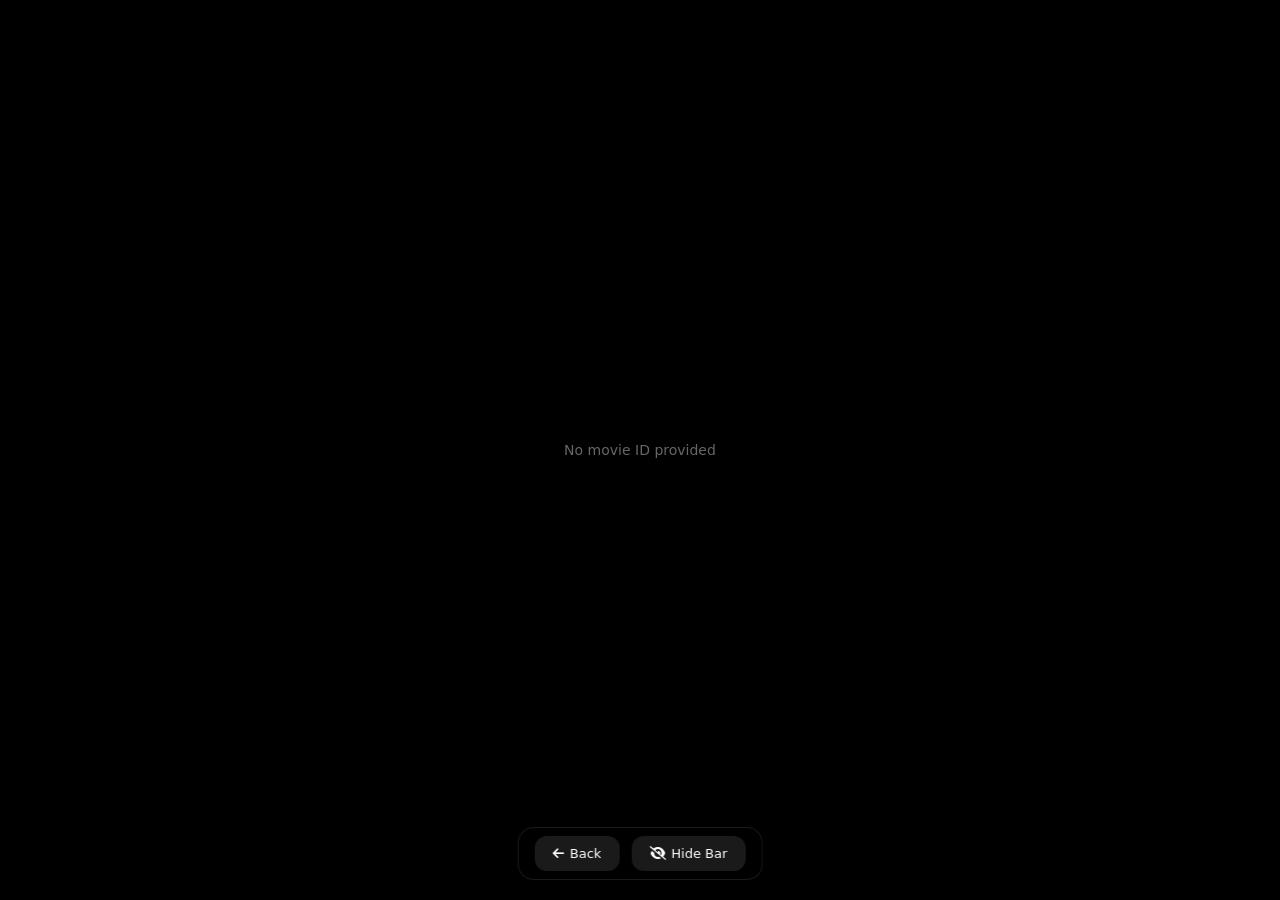
<file: src/movieplayer.html>
<!DOCTYPE html>
<html lang="en">
<head>
    <meta charset="UTF-8">
    <meta name="viewport" content="width=device-width, initial-scale=1.0">
    <title>Movie Player - Crafted Gamz</title>
    <link rel="stylesheet" href="https://cdnjs.cloudflare.com/ajax/libs/font-awesome/6.4.0/css/all.min.css">
    <link rel="shortcut icon" href="favicon.png" type="image/x-icon">
    <link rel="stylesheet" href="css/movieplayer.css">
</head>
<body>
    <iframe id="movieFrame" allowfullscreen></iframe>
    
    <div class="bottom-bar" id="bottomBar">
        <button class="btn" id="backBtn">
            <i class="fas fa-arrow-left"></i>
            Back
        </button>
        <button class="btn" id="hideBtn">
            <i class="fas fa-eye-slash"></i>
            Hide Bar
        </button>
    </div>

    <button class="toggle-btn" id="toggleBtn">
        <i class="fas fa-bars"></i>
    </button>

    <script>
        const urlParams = new URLSearchParams(window.location.search);
        const movieId = urlParams.get('m');
        const movieFrame = document.getElementById('movieFrame');
        const bottomBar = document.getElementById('bottomBar');
        const backBtn = document.getElementById('backBtn');
        const hideBtn = document.getElementById('hideBtn');
        const toggleBtn = document.getElementById('toggleBtn');

        if (movieId) {
            movieFrame.src = `https://player.videasy.net/movie/${movieId}`;
        } else {
            document.body.innerHTML += '<div class="error-message">No movie ID provided</div>';
        }

        backBtn.addEventListener('click', () => {
            window.location.href = 'm.html';
        });

        hideBtn.addEventListener('click', () => {
            bottomBar.classList.add('hidden');
            toggleBtn.classList.add('visible');
        });

        toggleBtn.addEventListener('click', () => {
            bottomBar.classList.remove('hidden');
            toggleBtn.classList.remove('visible');
        });
    </script>
    <script src="js/loading.js"></script>
</body>
</html>
</file>
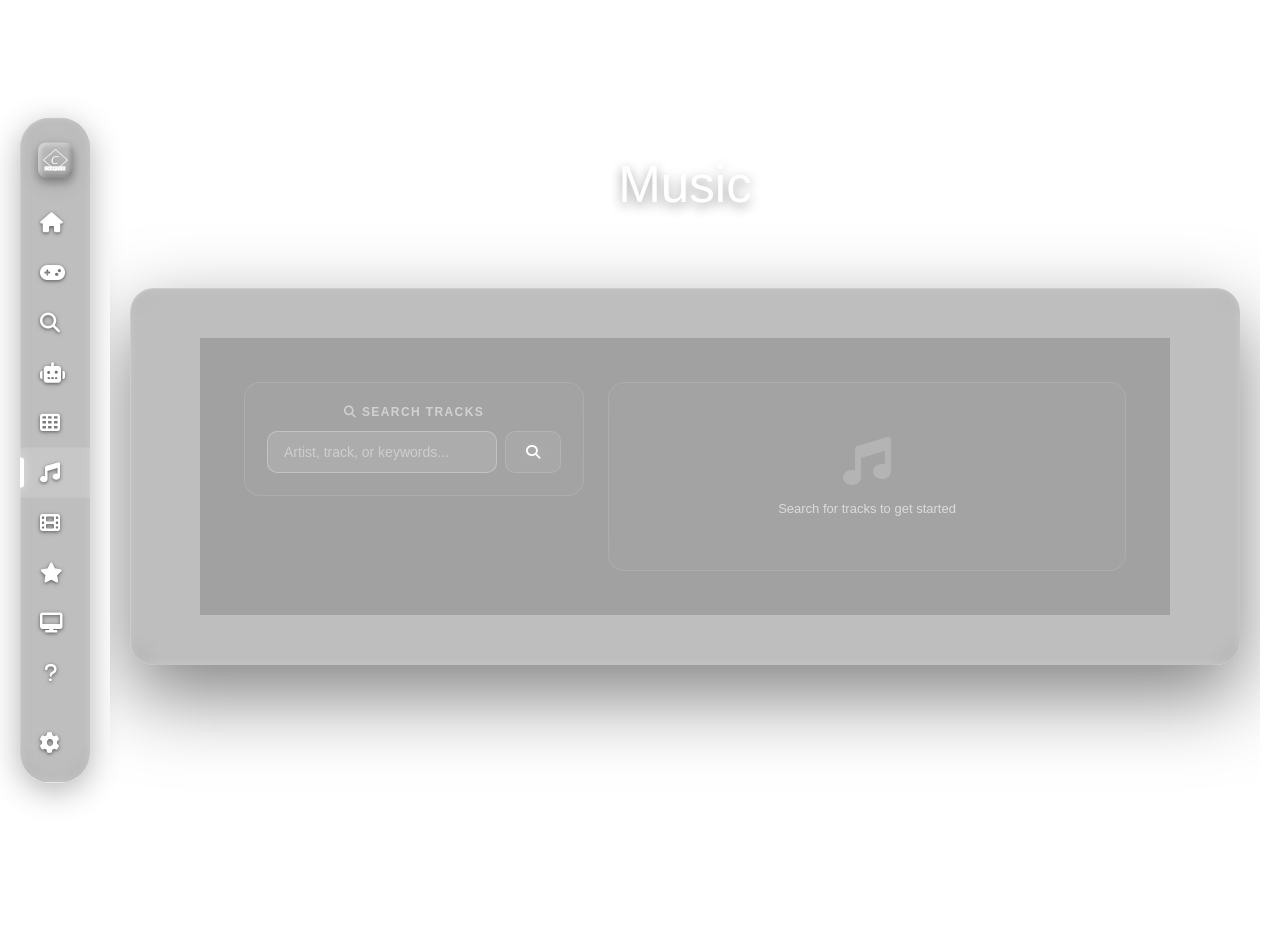
<file: src/music.html>
<!DOCTYPE html>
<html lang="en">
<head>
<meta charset="UTF-8">
<meta name="viewport" content="width=device-width, initial-scale=1.0">
<title>Music - Crafted Gamz</title>
<link rel="stylesheet" href="https://cdnjs.cloudflare.com/ajax/libs/font-awesome/6.4.0/css/all.min.css">
<link rel="shortcut icon" href="favicon.png" type="image/x-icon">
<link rel="stylesheet" href="css/style.css">
<link rel="stylesheet" href="css/music.css">
</head>
<body>
<div class="bg-container">
  <iframe src="bg.html" class="bg"></iframe>
</div>

<aside id="sidebar">
  <div class="glass-filter"></div>
  <div class="glass-overlay"></div>
  <div class="glass-specular"></div>
  <div style="position: relative; z-index: 3;">
    <img class="sidebar-logo visible" src="logo.png" alt="Crafted Gamz Logo">
    <ul class="sidebar-nav">
      <li class="nav-item visible">
        <a href="index.html">
          <i class="fas fa-home"></i>
          <span>Home</span>
        </a>
      </li>
      <li class="nav-item visible">
        <a href="g.html">
          <i class="fas fa-gamepad"></i>
          <span>Games</span>
        </a>
      </li>
      <li class="nav-item visible">
        <a href="s.html">
          <i class="fas fa-search"></i>
          <span>Search</span>
        </a>
      </li>
      <li class="nav-item visible">
        <a href="ai.html">
          <i class="fas fa-robot"></i>
          <span>AI</span>
        </a>
      </li>
      <li class="nav-item visible">
        <a href="a.html">
          <i class="fas fa-th"></i>
          <span>Apps</span>
        </a>
      </li>
      <li class="nav-item visible active">
        <a href="mu.html">
          <i class="fas fa-music"></i>
          <span>Music</span>
        </a>
      </li>
      <li class="nav-item visible">
        <a href="m.html">
          <i class="fas fa-film"></i>
          <span>Movies</span>
        </a>
      </li>
      <li class="nav-item visible">
        <a href="specialty.html">
          <i class="fas fa-star"></i>
          <span>Specialty Features</span>
        </a>
      </li>
      <li class="nav-item visible">
        <a href="vm.html">
          <i class="fas fa-desktop"></i>
          <span>Virtual Machines</span>
        </a>
      </li>
      <li class="nav-item visible">
        <a href="credits.html">
          <i class="fas fa-question"></i>
          <span>About & Credits</span>
        </a>
      </li>
      <li class="nav-separator"></li>
      <li class="nav-item visible">
        <a href="settings.html">
          <i class="fas fa-cog"></i>
          <span>Settings</span>
        </a>
      </li>
    </ul>
  </div>
</aside>

<main id="main-content">
  <div class="welcome-section">
    <h1 class="welcome-text">Music</h1>
    <p style="color: rgba(255,255,255,0.7); margin-top: 1rem;">Search and play tracks from SoundCloud</p>
  </div>

  <div class="music-container">
    <div class="glass-filter"></div>
    <div class="glass-overlay"></div>
    <div class="glass-specular"></div>
    <div class="glass-content music-glass-content">
      <div class="music-viewport">
        
        <div class="music-sidepanel">
          <div class="search-section">
            <label for="searchInput"><i class="fas fa-search"></i> Search Tracks</label>
            <div class="search-form">
              <input type="text" id="searchInput" placeholder="Artist, track, or keywords..." autofocus>
              <button id="searchBtn"><i class="fas fa-search"></i></button>
            </div>
            <div id="errorMsg"></div>
          </div>

          <div class="results-section" id="resultsContainer" style="display: none;">
            <div class="section-title"><i class="fas fa-list"></i> Results</div>
            <div id="results"></div>
          </div>
        </div>

        <div class="player-section">
          <div class="visualizer-container" id="visualizerContainer" style="display: none;">
            <div class="section-title"><i class="fas fa-wave-square"></i> Visualizer</div>
            <canvas id="visualizer" width="800" height="150"></canvas>
          </div>

          <div class="embed-container" id="embedContainer" style="display: none;">
            <div class="section-title"><i class="fas fa-music"></i> Now Playing</div>
            <iframe id="player" height="166" scrolling="no" allow="autoplay; encrypted-media"></iframe>
          </div>

          <div class="embed-container" id="placeholderContainer">
            <div class="loading">
              <i class="fas fa-music" style="font-size: 3rem; margin-bottom: 1rem; opacity: 0.3;"></i>
              <p>Search for tracks to get started</p>
            </div>
          </div>
        </div>

      </div>
    </div>
  </div>
</main>
<script src="js/music.js"></script>
    <script src="js/loading.js"></script>
</body>
</html>
</file>
<file: src/css/movieplayer.css>
* {
            margin: 0;
            padding: 0;
            box-sizing: border-box;
        }

        body {
            background: #000;
            overflow: hidden;
        }

        #movieFrame {
            width: 100vw;
            height: 100vh;
            border: none;
            display: block;
        }

        .bottom-bar {
            position: fixed;
            bottom: 20px;
            left: 50%;
            transform: translateX(-50%);
            background: rgba(0, 0, 0, 0.8);
            backdrop-filter: blur(20px);
            display: flex;
            align-items: center;
            justify-content: center;
            gap: 12px;
            padding: 8px 16px;
            border-radius: 16px;
            transition: opacity 0.3s ease, transform 0.3s ease;
            z-index: 1000;
            border: 1px solid rgba(255, 255, 255, 0.1);
        }

        .bottom-bar.hidden {
            opacity: 0;
            transform: translateX(-50%) translateY(20px);
            pointer-events: none;
        }

        .btn {
            background: rgba(255, 255, 255, 0.1);
            color: #fff;
            border: none;
            padding: 10px 18px;
            border-radius: 12px;
            cursor: pointer;
            font-size: 13px;
            font-family: system-ui, -apple-system, sans-serif;
            transition: all 0.2s ease;
            display: flex;
            align-items: center;
            gap: 6px;
        }

        .btn:hover {
            background: rgba(255, 255, 255, 0.2);
        }

        .toggle-btn {
            position: fixed;
            bottom: 20px;
            right: 20px;
            background: rgba(0, 0, 0, 0.7);
            color: #fff;
            border: none;
            width: 44px;
            height: 44px;
            border-radius: 50%;
            cursor: pointer;
            font-size: 16px;
            transition: all 0.2s ease;
            z-index: 999;
            display: none;
            align-items: center;
            justify-content: center;
        }

        .toggle-btn.visible {
            display: flex;
        }

        .toggle-btn:hover {
            background: rgba(0, 0, 0, 0.9);
        }

        .error-message {
            position: fixed;
            top: 50%;
            left: 50%;
            transform: translate(-50%, -50%);
            color: #666;
            font-family: system-ui, -apple-system, sans-serif;
            font-size: 14px;
        }
</file>
<file: src/css/style.css>
:root {
    --lg-bg-color: rgba(40, 40, 40, 0.3);
    --lg-highlight: rgba(255, 255, 255, 0.15);
    --lg-text: #ffffff;
    --lg-hover-glow: rgba(255, 255, 255, 0.2);
    --lg-shadow: rgba(0, 0, 0, 0.2);
    --sidebar-collapsed: 70px;
    --sidebar-expanded: 240px;
}

* {
    margin: 0;
    padding: 0;
    box-sizing: border-box;
}

body {
    font-family: 'Segoe UI', Tahoma, Geneva, Verdana, sans-serif;
    overflow: scroll;
    overflow-x: hidden;
    width: 100vw;
    height: 100vh;
}

h1 {
    margin-top: 75px;
}

.bg-container {
    position: fixed;
    top: 0;
    left: 0;
    width: 100vw;
    height: 100vh;
    overflow: hidden;
    z-index: -1;
}

.bg {
    width: 100%;
    height: 100%;
    border: none;
}

#svg-filters {
    position: absolute;
    width: 0;
    height: 0;
}

#name-modal {
    position: fixed;
    top: 0;
    left: 0;
    width: 100%;
    height: 100%;
    background: rgba(0, 0, 0, 0.8);
    z-index: 10000;
    display: none;
    align-items: center;
    justify-content: center;
    opacity: 0;
    transition: opacity 0.5s ease;
}

#name-modal.active {
    display: flex;
    opacity: 1;
}

.name-input-container {
    position: relative;
    border-radius: 2rem;
    overflow: hidden;
    box-shadow: 0 8px 32px rgba(0, 0, 0, 0.3);
}

.glass-filter {
    position: absolute;
    inset: 0;
    z-index: 0;
    backdrop-filter: blur(10px);
    filter: url(#lg-dist);
    isolation: isolate;
}

.glass-overlay {
    position: absolute;
    inset: 0;
    z-index: 1;
    background: var(--lg-bg-color);
}

.glass-specular {
    position: absolute;
    inset: 0;
    z-index: 2;
    border-radius: inherit;
    overflow: hidden;
    box-shadow: inset 1px 1px 0 var(--lg-highlight),
        inset 0 0 10px var(--lg-highlight);
}

.glass-content {
    position: relative;
    z-index: 3;
    padding: 50px 70px;
    text-align: center;
}

.name-input-container h2 {
    color: var(--lg-text);
    font-size: 36px;
    margin-bottom: 30px;
    font-weight: 300;
    text-shadow: 0 2px 8px rgba(0, 0, 0, 0.3);
}

.name-input-container input {
    width: 320px;
    padding: 16px 24px;
    font-size: 18px;
    background: rgba(60, 60, 60, 0.2);
    border: 2px solid rgba(255, 255, 255, 0.2);
    border-radius: 15px;
    color: white;
    outline: none;
    transition: all 0.3s ease;
    backdrop-filter: blur(5px);
}

.name-input-container input::placeholder {
    color: rgba(255, 255, 255, 0.5);
}

.name-input-container input:focus {
    border-color: rgba(255, 255, 255, 0.4);
    background: rgba(80, 80, 80, 0.3);
    box-shadow: 0 0 20px rgba(255, 255, 255, 0.2);
}

.name-input-container button {
    margin-top: 25px;
    padding: 14px 45px;
    font-size: 18px;
    background: rgba(60, 60, 60, 0.3);
    color: white;
    border: 2px solid rgba(255, 255, 255, 0.3);
    border-radius: 15px;
    cursor: pointer;
    transition: all 0.3s ease;
    backdrop-filter: blur(5px);
    font-weight: 500;
}

.name-input-container button:hover {
    background: rgba(80, 80, 80, 0.4);
    box-shadow: 0 0 25px rgba(255, 255, 255, 0.3);
    transform: translateY(-2px);
}

#sidebar {
    position: fixed;
    left: 20px;
    top: 50%;
    transform: translateY(-50%);
    height: auto;
    width: var(--sidebar-collapsed);
    transition: width 0.4s cubic-bezier(0.4, 0, 0.2, 1);
    z-index: 1000;
    overflow: hidden;
    border-radius: 30px;
    padding: 15px 0;
    box-shadow: 0 8px 32px rgba(0, 0, 0, 0.3);
}

#sidebar:hover {
    width: var(--sidebar-expanded);
}

.sidebar-logo {
    width: 35px;
    height: 35px;
    margin: 10px auto 20px auto;
    display: block;
    transition: all 0.4s cubic-bezier(0.4, 0, 0.2, 1);
    opacity: 0;
    transform: translateX(-100px);
    filter: drop-shadow(0 4px 8px rgba(0, 0, 0, 0.4));
    border-radius: 8px;
    box-shadow: 
        inset 2px 2px 5px rgba(255, 255, 255, 0.5),
        inset -2px -2px 5px rgba(0, 0, 0, 0.3),
        0 4px 10px rgba(0, 0, 0, 0.3);
}

.sidebar-logo.visible {
    opacity: 1;
    transform: translateX(0);
}

#sidebar:hover .sidebar-logo {
    width: 50px;
    height: 50px;
    box-shadow: 
        inset 3px 3px 7px rgba(255, 255, 255, 0.6),
        inset -3px -3px 7px rgba(0, 0, 0, 0.4),
        0 6px 15px rgba(0, 0, 0, 0.4);
}

.sidebar-nav {
    list-style: none;
    padding: 0;
    display: flex;
    flex-direction: column;
}

.nav-item {
    opacity: 0;
    transform: translateX(-100px);
}

.nav-item.visible {
    opacity: 1;
    transform: translateX(0);
    transition: all 0.6s cubic-bezier(0.4, 0, 0.2, 1);
}

.nav-item a {
    display: flex;
    align-items: center;
    padding: 15px 20px;
    color: var(--lg-text);
    text-decoration: none;
    transition: all 0.3s ease;
    white-space: nowrap;
    position: relative;
    text-shadow: 0 1px 3px rgba(0, 0, 0, 0.3);
}

.nav-item a::before {
    content: '';
    position: absolute;
    left: 0;
    top: 50%;
    transform: translateY(-50%);
    height: 60%;
    width: 4px;
    background: white;
    opacity: 0;
    transition: opacity 0.3s ease;
    border-radius: 0 3px 3px 0;
    box-shadow: 0 0 10px rgba(255, 255, 255, 0.6);
}

.nav-item a:hover {
    background: rgba(255, 255, 255, 0.1);
}

.nav-item a:hover::before {
    opacity: 1;
}

.nav-item.active a {
    background: rgba(255, 255, 255, 0.15);
}

.nav-item.active a::before {
    opacity: 1;
}

.nav-item i {
    font-size: 20px;
    width: 20px;
    min-width: 20px;
    text-align: center;
    filter: drop-shadow(0 1px 2px rgba(0, 0, 0, 0.3));
    flex-shrink: 0;
}

.nav-item span {
    margin-left: 15px;
    opacity: 0;
    transition: opacity 0.4s cubic-bezier(0.4, 0, 0.2, 1);
    font-weight: 500;
    flex-shrink: 0;
}

#sidebar:hover .nav-item span {
    opacity: 1;
}

.nav-separator {
    flex-grow: 1;
    min-height: 20px;
}

#main-content {
    margin-left: calc(var(--sidebar-collapsed) + 40px);
    margin-top: 40px;
    margin-right: 20px;
    margin-bottom: 40px;
    min-height: calc(100vh - 80px);
    transition: margin-left 0.3s ease;
    display: flex;
    align-items: center;
    justify-content: flex-start;
    flex-direction: column;
    gap: 40px;
    padding: 40px 20px 20px 20px;
    overflow-y: auto;
    overflow-x: hidden;
}

.welcome-section {
    text-align: center;
    width: 100%;
}

.welcome-text {
    color: var(--lg-text);
    font-size: clamp(32px, 4vw, 52px);
    font-weight: 300;
    opacity: 0;
    transform: translateY(20px);
    animation: fadeInUp 0.8s ease forwards;
    animation-delay: 1s;
    text-shadow: 0 4px 12px rgba(0, 0, 0, 0.4);
}

@keyframes fadeInUp {
    to {
        opacity: 1;
        transform: translateY(0);
    }
}

.action-boxes {
    display: grid;
    grid-template-columns: repeat(auto-fit, minmax(260px, 1fr));
    gap: 25px;
    max-width: 1200px;
    width: 100%;
    opacity: 0;
    transform: translateY(20px);
    animation: fadeInUp 0.8s ease forwards;
    animation-delay: 1.3s;
}

.action-box {
    position: relative;
    border-radius: 20px;
    overflow: hidden;
    cursor: pointer;
    transition: all 0.3s ease;
    text-decoration: none;
    display: block;
    box-shadow: 0 6px 20px rgba(0, 0, 0, 0.2);
}

.action-box:hover {
    transform: translateY(-8px);
    box-shadow: 0 12px 35px rgba(0, 0, 0, 0.3);
}

.action-box .glass-content {
    padding: 35px 30px;
}

.action-box-icon {
    font-size: 45px;
    color: white;
    margin-bottom: 18px;
    filter: drop-shadow(0 3px 6px rgba(0, 0, 0, 0.3));
}

.action-box-title {
    font-size: 24px;
    color: white;
    margin-bottom: 12px;
    font-weight: 600;
    text-shadow: 0 2px 6px rgba(0, 0, 0, 0.3);
}

.action-box-desc {
    font-size: 14px;
    color: rgba(255, 255, 255, 0.85);
    line-height: 1.6;
    text-shadow: 0 1px 3px rgba(0, 0, 0, 0.3);
}

#stats-board {
    width: 100%;
    max-width: 1200px;
    margin-top: 20px;
    margin-bottom: 40px;
    opacity: 0;
    transform: translateY(20px);
    animation: fadeInUp 0.8s ease forwards;
    animation-delay: 1.6s;
    position: relative;
    border-radius: 20px;
    overflow: visible;
    box-shadow: 0 8px 32px rgba(0, 0, 0, 0.3);
}

#stats-board .glass-content {
    padding: 20px 30px;
    border: 1px solid rgba(255, 255, 255, 0.1);
    border-radius: 20px;
    box-shadow: 
        inset 3px 3px 6px rgba(255, 255, 255, 0.1),
        inset -3px -3px 6px rgba(0, 0, 0, 0.3);
    overflow: hidden;
}

.stats-title {
    font-size: 20px;
    color: white;
    margin-bottom: 18px;
    text-align: center;
    font-weight: 300;
    text-shadow: 0 2px 8px rgba(0, 0, 0, 0.4);
}

.stats-grid {
    display: grid;
    grid-template-columns: repeat(auto-fit, minmax(130px, 1fr));
    gap: 12px;
}

.stat-item {
    text-align: center;
    padding: 15px 20px;
    border-radius: 12px;
    background: rgba(255, 255, 255, 0.05);
    transition: all 0.3s ease;
    border: 1px solid rgba(255, 255, 255, 0.1);
    box-shadow: 
        inset 2px 2px 4px rgba(255, 255, 255, 0.1),
        inset -2px -2px 4px rgba(0, 0, 0, 0.3),
        0 2px 8px rgba(0, 0, 0, 0.2);
}

.stat-item.wide {
    grid-column: span 2;
}

.stat-item:hover {
    background: rgba(255, 255, 255, 0.1);
    transform: translateY(-3px);
    box-shadow: 
        inset 2px 2px 5px rgba(255, 255, 255, 0.15),
        inset -2px -2px 5px rgba(0, 0, 0, 0.4),
        0 4px 12px rgba(0, 0, 0, 0.3);
}

.stat-value {
    font-size: 24px;
    color: white;
    font-weight: 600;
    text-shadow: 0 2px 6px rgba(0, 0, 0, 0.4);
    margin-bottom: 5px;
}

.stat-label {
    font-size: 11px;
    color: rgba(255, 255, 255, 0.7);
    text-transform: uppercase;
    letter-spacing: 0.5px;
    text-shadow: 0 1px 3px rgba(0, 0, 0, 0.3);
}

.top-games-list {
    margin-top: 8px;
}

.top-game-item {
    display: flex;
    justify-content: space-between;
    align-items: center;
    padding: 5px 8px;
    margin: 3px 0;
    background: rgba(255, 255, 255, 0.05);
    border-radius: 6px;
    font-size: 11px;
    color: rgba(255, 255, 255, 0.9);
}

.top-game-name {
    flex: 1;
}

.top-game-plays {
    color: rgba(255, 255, 255, 0.6);
    font-size: 10px;
}

#stats-board .glass-overlay,
#stats-board .glass-filter,
#stats-board .glass-specular {
    border-radius: 20px;
}

#main-content::-webkit-scrollbar {
    width: 8px;
}

#main-content::-webkit-scrollbar-track {
    background: rgba(255, 255, 255, 0.05);
    border-radius: 10px;
}

#main-content::-webkit-scrollbar-thumb {
    background: rgba(255, 255, 255, 0.2);
    border-radius: 10px;
}

#main-content::-webkit-scrollbar-thumb:hover {
    background: rgba(255, 255, 255, 0.3);
}

@media screen and (max-width: 1920px) {
    .welcome-text {
        font-size: 48px;
    }
}

@media screen and (max-width: 1440px) {
    .welcome-text {
        font-size: 42px;
    }
    
    .action-boxes {
        grid-template-columns: repeat(auto-fit, minmax(240px, 1fr));
    }
}

@media screen and (max-width: 1200px) {
    #main-content {
        margin-left: calc(var(--sidebar-collapsed) + 30px);
        padding: 30px 15px;
    }
    
    .action-boxes {
        grid-template-columns: repeat(auto-fit, minmax(220px, 1fr));
        gap: 20px;
    }
    
    .stats-grid {
        grid-template-columns: repeat(auto-fit, minmax(110px, 1fr));
    }
    
    .stat-item.wide {
        grid-column: span 2;
    }
}

@media screen and (max-width: 768px) {
    #sidebar {
        left: 10px;
        width: 60px;
        --sidebar-collapsed: 60px;
    }
    
    #main-content {
        margin-left: 80px;
        margin-right: 10px;
        padding: 20px 10px;
        margin-top: 20px;
    }
    
    .action-boxes {
        grid-template-columns: 1fr;
    }
    
    .stats-grid {
        grid-template-columns: 1fr 1fr;
        gap: 10px;
    }
    
    .stat-item {
        padding: 12px 15px;
    }
    
    .stat-item.wide {
        grid-column: 1 / -1;
    }
    
    .stat-value {
        font-size: 20px;
    }
    
    #stats-board {
        margin-bottom: 40px;
    }
}
</file>
<file: src/css/music.css>
:root {
    --lg-bg-color: rgba(40, 40, 40, 0.3);
    --lg-highlight: rgba(255, 255, 255, 0.15);
    --lg-text: #ffffff;
    --lg-hover-glow: rgba(255, 255, 255, 0.2);
    --lg-shadow: rgba(0, 0, 0, 0.2);
    --sidebar-collapsed: 70px;
    --sidebar-expanded: 240px;
}

* {
  margin: 0;
  padding: 0;
  box-sizing: border-box;
}

body {
  font-family: 'Segoe UI', Tahoma, Geneva, Verdana, sans-serif;
  color: #fff;
  overflow: scroll;
  overflow-x: hidden;
  width: 100vw;
  height: 100vh;
}

.bg-container {
  position: fixed;
  top: 0;
  left: 0;
  width: 100%;
  height: 100%;
  z-index: 0;
}

.bg {
  width: 100%;
  height: 100%;
  border: none;
}

#sidebar {
    position: fixed;
    left: 20px;
    top: 50%;
    transform: translateY(-50%);
    height: auto;
    width: var(--sidebar-collapsed);
    transition: width 0.4s cubic-bezier(0.4, 0, 0.2, 1);
    z-index: 1000;
    overflow: hidden;
    border-radius: 30px;
    padding: 15px 0;
    box-shadow: 0 8px 32px rgba(0, 0, 0, 0.3);
}

#sidebar:hover {
    width: var(--sidebar-expanded);
}

.sidebar-logo {
    width: 35px;
    height: 35px;
    margin: 10px auto 20px auto;
    display: block;
    transition: all 0.4s cubic-bezier(0.4, 0, 0.2, 1);
    opacity: 0;
    transform: translateX(-100px);
    filter: drop-shadow(0 4px 8px rgba(0, 0, 0, 0.4));
    border-radius: 8px;
    box-shadow: 
        inset 2px 2px 5px rgba(255, 255, 255, 0.5),
        inset -2px -2px 5px rgba(0, 0, 0, 0.3),
        0 4px 10px rgba(0, 0, 0, 0.3);
}

.sidebar-logo.visible {
    opacity: 1;
    transform: translateX(0);
}

#sidebar:hover .sidebar-logo {
    width: 50px;
    height: 50px;
    box-shadow: 
        inset 3px 3px 7px rgba(255, 255, 255, 0.6),
        inset -3px -3px 7px rgba(0, 0, 0, 0.4),
        0 6px 15px rgba(0, 0, 0, 0.4);
}

.sidebar-nav {
    list-style: none;
    padding: 0;
    display: flex;
    flex-direction: column;
}

.nav-item {
    opacity: 0;
    transform: translateX(-100px);
}

.nav-item.visible {
    opacity: 1;
    transform: translateX(0);
    transition: all 0.6s cubic-bezier(0.4, 0, 0.2, 1);
}

.nav-item a {
    display: flex;
    align-items: center;
    padding: 15px 20px;
    color: var(--lg-text);
    text-decoration: none;
    transition: all 0.3s ease;
    white-space: nowrap;
    position: relative;
    text-shadow: 0 1px 3px rgba(0, 0, 0, 0.3);
}

.nav-item a::before {
    content: '';
    position: absolute;
    left: 0;
    top: 50%;
    transform: translateY(-50%);
    height: 60%;
    width: 4px;
    background: white;
    opacity: 0;
    transition: opacity 0.3s ease;
    border-radius: 0 3px 3px 0;
    box-shadow: 0 0 10px rgba(255, 255, 255, 0.6);
}

.nav-item a:hover {
    background: rgba(255, 255, 255, 0.1);
}

.nav-item a:hover::before {
    opacity: 1;
}

.nav-item.active a {
    background: rgba(255, 255, 255, 0.15);
}

.nav-item.active a::before {
    opacity: 1;
}

.nav-item i {
    font-size: 20px;
    width: 20px;
    min-width: 20px;
    text-align: center;
    filter: drop-shadow(0 1px 2px rgba(0, 0, 0, 0.3));
    flex-shrink: 0;
}

.nav-item span {
    margin-left: 15px;
    opacity: 0;
    transition: opacity 0.4s cubic-bezier(0.4, 0, 0.2, 1);
    font-weight: 500;
    flex-shrink: 0;
}

#sidebar:hover .nav-item span {
    opacity: 1;
}

.nav-separator {
    flex-grow: 1;
    min-height: 20px;
}

#main-content {
  margin-left: calc(var(--sidebar-collapsed) + 40px);
  margin-top: 40px;
  margin-right: 20px;
  margin-bottom: 40px;
  min-height: calc(100vh - 80px);
  transition: margin-left 0.3s ease;
  display: flex;
  align-items: center;
  justify-content: flex-start;
  flex-direction: column;
  gap: 40px;
  padding: 40px 20px 20px 20px;
  overflow-y: auto;
  overflow-x: hidden;
  position: relative;
  z-index: 1;
}

.welcome-section {
  text-align: center;
  width: 100%;
}

.welcome-text {
  color: var(--lg-text);
  font-size: clamp(32px, 4vw, 52px);
  font-weight: 300;
  opacity: 0;
  transform: translateY(20px);
  animation: fadeInUp 0.8s ease forwards;
  animation-delay: 1s;
  text-shadow: 0 4px 12px rgba(0, 0, 0, 0.4);
  margin-bottom: 0.5rem;
}

@keyframes fadeInUp {
  to {
    opacity: 1;
    transform: translateY(0);
  }
}

.music-container {
  position: relative;
  max-width: 1400px;
  width: 100%;
  margin: 0 auto;
  border-radius: 24px;
  overflow: hidden;
  background: rgba(255, 255, 255, 0.015);
  box-shadow: 0 30px 80px rgba(0, 0, 0, 0.5);
}

.music-glass-content {
  display: flex;
  flex-direction: column;
}

.music-viewport {
  display: grid;
  grid-template-columns: 340px 1fr;
  gap: 24px;
  padding: 2.75rem;
  background: rgba(0, 0, 0, 0.15);
}

.music-sidepanel {
  display: flex;
  flex-direction: column;
  gap: 18px;
}

.search-section {
  padding: 22px;
  border-radius: 16px;
  background: rgba(255, 255, 255, 0.03);
  border: 1px solid rgba(255, 255, 255, 0.1);
  backdrop-filter: blur(14px);
}

.search-section label {
  display: block;
  font-size: 12px;
  text-transform: uppercase;
  letter-spacing: 1.4px;
  color: rgba(255, 255, 255, 0.5);
  margin-bottom: 12px;
  font-weight: 600;
}

.search-form {
  display: flex;
  gap: 8px;
}

input[type="text"] {
  flex: 1;
  padding: 12px 16px;
  font-size: 14px;
  background: rgba(255, 255, 255, 0.04);
  border: 1px solid rgba(255, 255, 255, 0.14);
  border-radius: 10px;
  color: white;
  backdrop-filter: blur(12px);
  transition: all 0.2s ease;
}

input[type="text"]::placeholder {
  color: rgba(255, 255, 255, 0.4);
}

input[type="text"]:focus {
  outline: none;
  background: rgba(255, 255, 255, 0.08);
  border-color: rgba(255, 255, 255, 0.28);
}

button {
  padding: 12px 20px;
  font-size: 14px;
  font-weight: 500;
  letter-spacing: 0.4px;
  color: white;
  background: rgba(255, 255, 255, 0.035);
  border: 1px solid rgba(255, 255, 255, 0.14);
  border-radius: 10px;
  cursor: pointer;
  backdrop-filter: blur(12px);
  transition: all 0.2s ease;
  white-space: nowrap;
}

button:hover:not(:disabled) {
  background: rgba(255, 255, 255, 0.08);
  border-color: rgba(255, 255, 255, 0.28);
  transform: translateY(-1px);
}

button:disabled {
  opacity: 0.35;
  cursor: not-allowed;
}

.results-section {
  max-height: 500px;
  overflow-y: auto;
  padding: 22px;
  border-radius: 16px;
  background: rgba(255, 255, 255, 0.03);
  border: 1px solid rgba(255, 255, 255, 0.1);
  backdrop-filter: blur(14px);
}

.results-section::-webkit-scrollbar {
  width: 6px;
}

.results-section::-webkit-scrollbar-track {
  background: rgba(255, 255, 255, 0.05);
  border-radius: 3px;
}

.results-section::-webkit-scrollbar-thumb {
  background: rgba(255, 255, 255, 0.2);
  border-radius: 3px;
}

/* Enhanced track card styles */
.track-card {
  background: rgba(255, 255, 255, 0.05);
  border: 1px solid rgba(255, 255, 255, 0.1);
  border-radius: 12px;
  padding: 16px;
  margin-bottom: 12px;
  cursor: pointer;
  transition: all 0.3s ease;
  position: relative;
  overflow: hidden;
}

.track-card::before {
  content: '';
  position: absolute;
  top: 0;
  left: 0;
  right: 0;
  bottom: 0;
  background: linear-gradient(135deg, rgba(255, 255, 255, 0.05), rgba(255, 255, 255, 0.1));
  opacity: 0;
  transition: opacity 0.3s ease;
}

.track-card:hover {
  background: rgba(255, 255, 255, 0.08);
  border-color: rgba(255, 255, 255, 0.4);
  transform: translateY(-2px);
  box-shadow: 0 4px 12px rgba(0, 0, 0, 0.2);
}

.track-card:hover::before {
  opacity: 1;
}

.track-card > * {
  position: relative;
  z-index: 1;
}

.track-title {
  font-size: 15px;
  font-weight: 600;
  color: #fff;
  margin-bottom: 8px;
  line-height: 1.4;
  display: flex;
  align-items: center;
  gap: 8px;
}

.track-title::before {
  content: '\f001';
  font-family: 'Font Awesome 6 Free';
  font-weight: 900;
  color: rgba(255, 255, 255, 0.8);
  font-size: 14px;
  flex-shrink: 0;
}

.track-snippet {
  font-size: 13px;
  color: rgba(255, 255, 255, 0.6);
  margin-bottom: 8px;
  line-height: 1.5;
  display: -webkit-box;
  -webkit-line-clamp: 2;
  -webkit-box-orient: vertical;
  overflow: hidden;
}

.track-url {
  font-size: 11px;
  color: rgba(255, 255, 255, 0.5);
  font-family: monospace;
  overflow: hidden;
  text-overflow: ellipsis;
  white-space: nowrap;
}

.track-card:hover .track-url {
  color: rgba(255, 255, 255, 0.7);
}

.player-section {
  display: flex;
  flex-direction: column;
  gap: 18px;
}

.visualizer-container {
  padding: 22px;
  border-radius: 16px;
  background: rgba(255, 255, 255, 0.03);
  border: 1px solid rgba(255, 255, 255, 0.1);
  backdrop-filter: blur(14px);
}

.section-title {
  font-size: 12px;
  text-transform: uppercase;
  letter-spacing: 1.4px;
  color: rgba(255, 255, 255, 0.5);
  margin-bottom: 12px;
  font-weight: 600;
}

canvas {
  width: 100%;
  height: 150px;
  border-radius: 12px;
  background: rgba(0, 0, 0, 0.25);
}

.embed-container {
  padding: 22px;
  border-radius: 16px;
  background: rgba(255, 255, 255, 0.03);
  border: 1px solid rgba(255, 255, 255, 0.1);
  backdrop-filter: blur(14px);
}

iframe {
  width: 100%;
  border: none;
  border-radius: 12px;
}

.loading, .no-results, .error {
  text-align: center;
  padding: 2rem;
  color: rgba(255, 255, 255, 0.6);
  font-size: 13px;
}

.error {
  background: rgba(255, 68, 68, 0.1);
  border: 1px solid rgba(255, 68, 68, 0.3);
  border-radius: 10px;
  margin-top: 12px;
  color: #ff6b6b;
}

@media screen and (max-width: 768px) {
  .music-viewport {
    grid-template-columns: 1fr;
  }

  .player-section {
    order: -1;
  }
}
</file>
